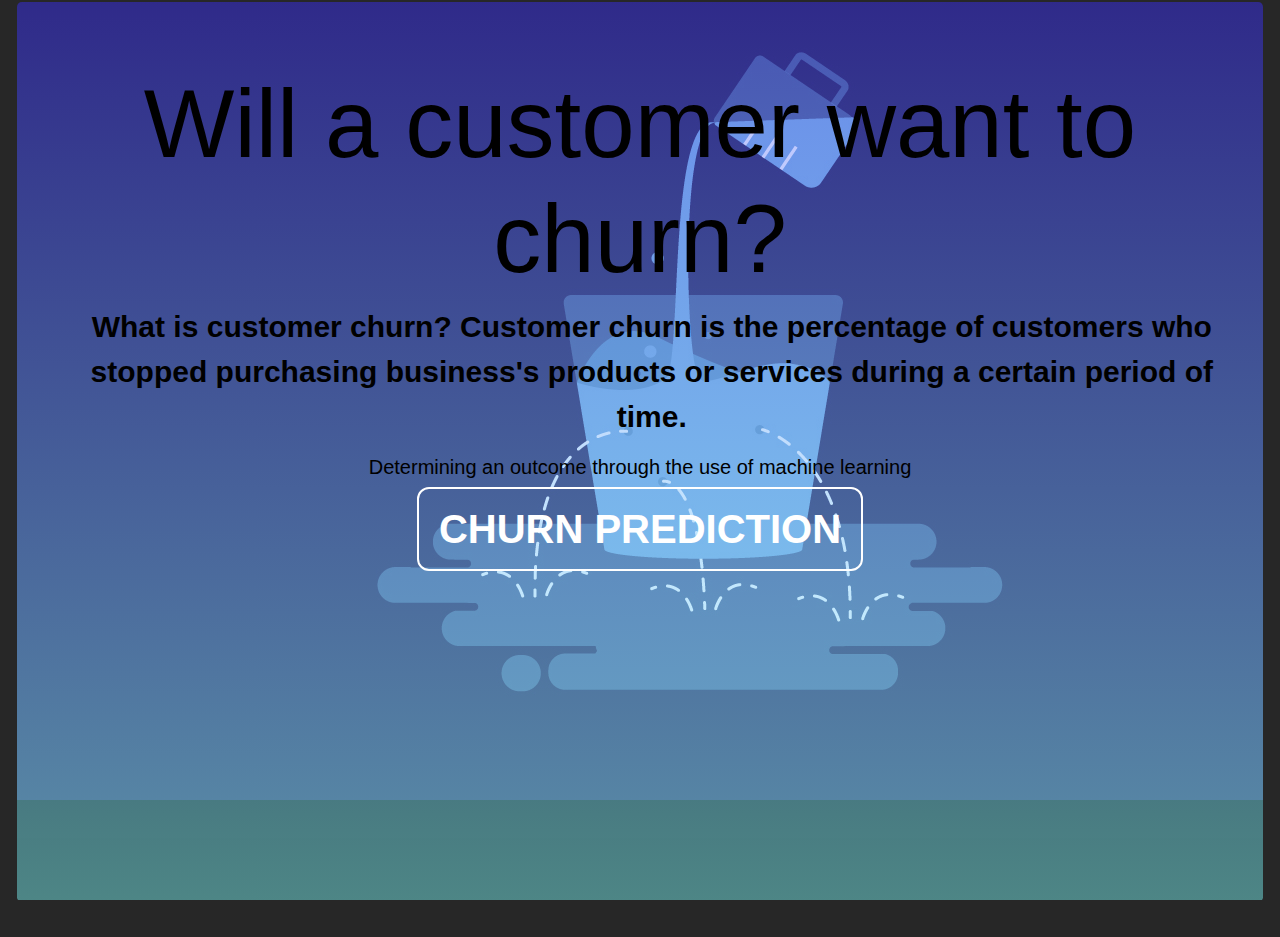
<file: index.html>
<!DOCTYPE html>
<html lang="en">

<head>
    <meta charset="UTF-8">
    <meta name="viewport" content="width=device-width, initial-scale=1.0">
    <title>Telco Churn Prediction</title>
    <link rel="stylesheet" href="https://maxcdn.bootstrapcdn.com/bootstrap/4.0.0/css/bootstrap.min.css"
        integrity="sha384-Gn5384xqQ1aoWXA+058RXPxPg6fy4IWvTNh0E263XmFcJlSAwiGgFAW/dAiS6JXm" crossorigin="anonymous" />

    <link rel="stylesheet" href="/static/css/style.css">
</head>

<body>
    <div class='container-fluid'>
        <div class="jumbotron specialjum">
            <h2 class="display-1">Will a customer want to churn?</h2>
            <p>What is customer churn? Customer churn is the percentage of customers
                who stopped purchasing business's products or services during a certain period of time.</p>
            <p></p>
            <h4 class="lead">Determining an outcome through the use of machine learning</h4>
            <a href='/predict' class='button'>CHURN PREDICTION</a>
        </div>

        <div class="row">
            <div class="col-md-4">
                <div id="pie01"></div>
            </div>

            <div class="col-md-4">
                <div id="pie02"></div>
            </div>

            <div class="col-md-4">
                <div id="pie03"></div>
            </div>
        </div>
    </div>

    <script src="https://d3js.org/d3.v5.min.js"></script>
    <script src="https://cdn.plot.ly/plotly-latest.min.js"></script>

    <script src="/static/js/app.js"></script>

</body>

</html>
</file>
<file: static/css/style.css>
body {
    background-color: rgb(39, 39, 39);
    color: white;
    font-family: Arial, sans-serif;
    padding: 2px;
    position: absolute;
  
  }
  
  a {
    font-size: 40px; 
    font-weight: bold;
    font-family: Verdana, sans-serif;
  }
  
  h3 {
    font-size: 40px; 
    font-weight: bold;
    font-family: Verdana, sans-serif;
    padding-left: 2%;
  }
  
  p {
    padding-left: 2%; 
    font-family: Verdana, sans-serif;
  }
  
  .jumbotron {
    background: 
    linear-gradient(
      rgba(0, 0, 250, 0.25), 
      rgba(125, 250, 250, 0.45)
    ),
    url("/static/images/churn-rate.jpg");
    background-repeat: no-repeat;
    background-attachment: fixed;
    color:black !important;
    height:100vh;
    width:100%;
    text-align: center;
    font-family: 'Verdana', sans-serif;
    font-size: 30px;
    font-weight: bold;
    }
  
  .tableauPlaceholder {
    padding-left: .5%;
    position: relative;
  }
  
  
  .button {
      background-color: Transparent;
      display: inline-block;
      border: 2px solid #fff;
      padding: 10px 20px;
      color: #fff;
      text-decoration: none;
      transition: 0.3s;
      border-radius: 12px;
    }
  
  .button:hover {
      background: #fff;
      color: #000;
    }
  
  .responsive-google-slides {
      position: relative;
      padding-bottom: 56.25%;
      height: 0;
      overflow: hidden;
    }
    
  .responsive-google-slides iframe {
      border: 0;
      position: absolute;
      top: 0;
      left: 0;
      width: 100% !important;
      height: 100% !important;
    }
  
  .wrapper
  {
    padding-bottom: 20px;
  }
  
  .divider
  {
    position: relative;
    margin-top: 10px;
    height: 1px;
  }
  
  .div-transparent:before
  {
    content: "";
    position: absolute;
    top: 0;
    left: 2%;
    right: 2%;
    width: 95%;
    height: 2px;
    background-image: linear-gradient(to right, transparent, rgb(255, 255, 255), transparent);
  }
</file>
